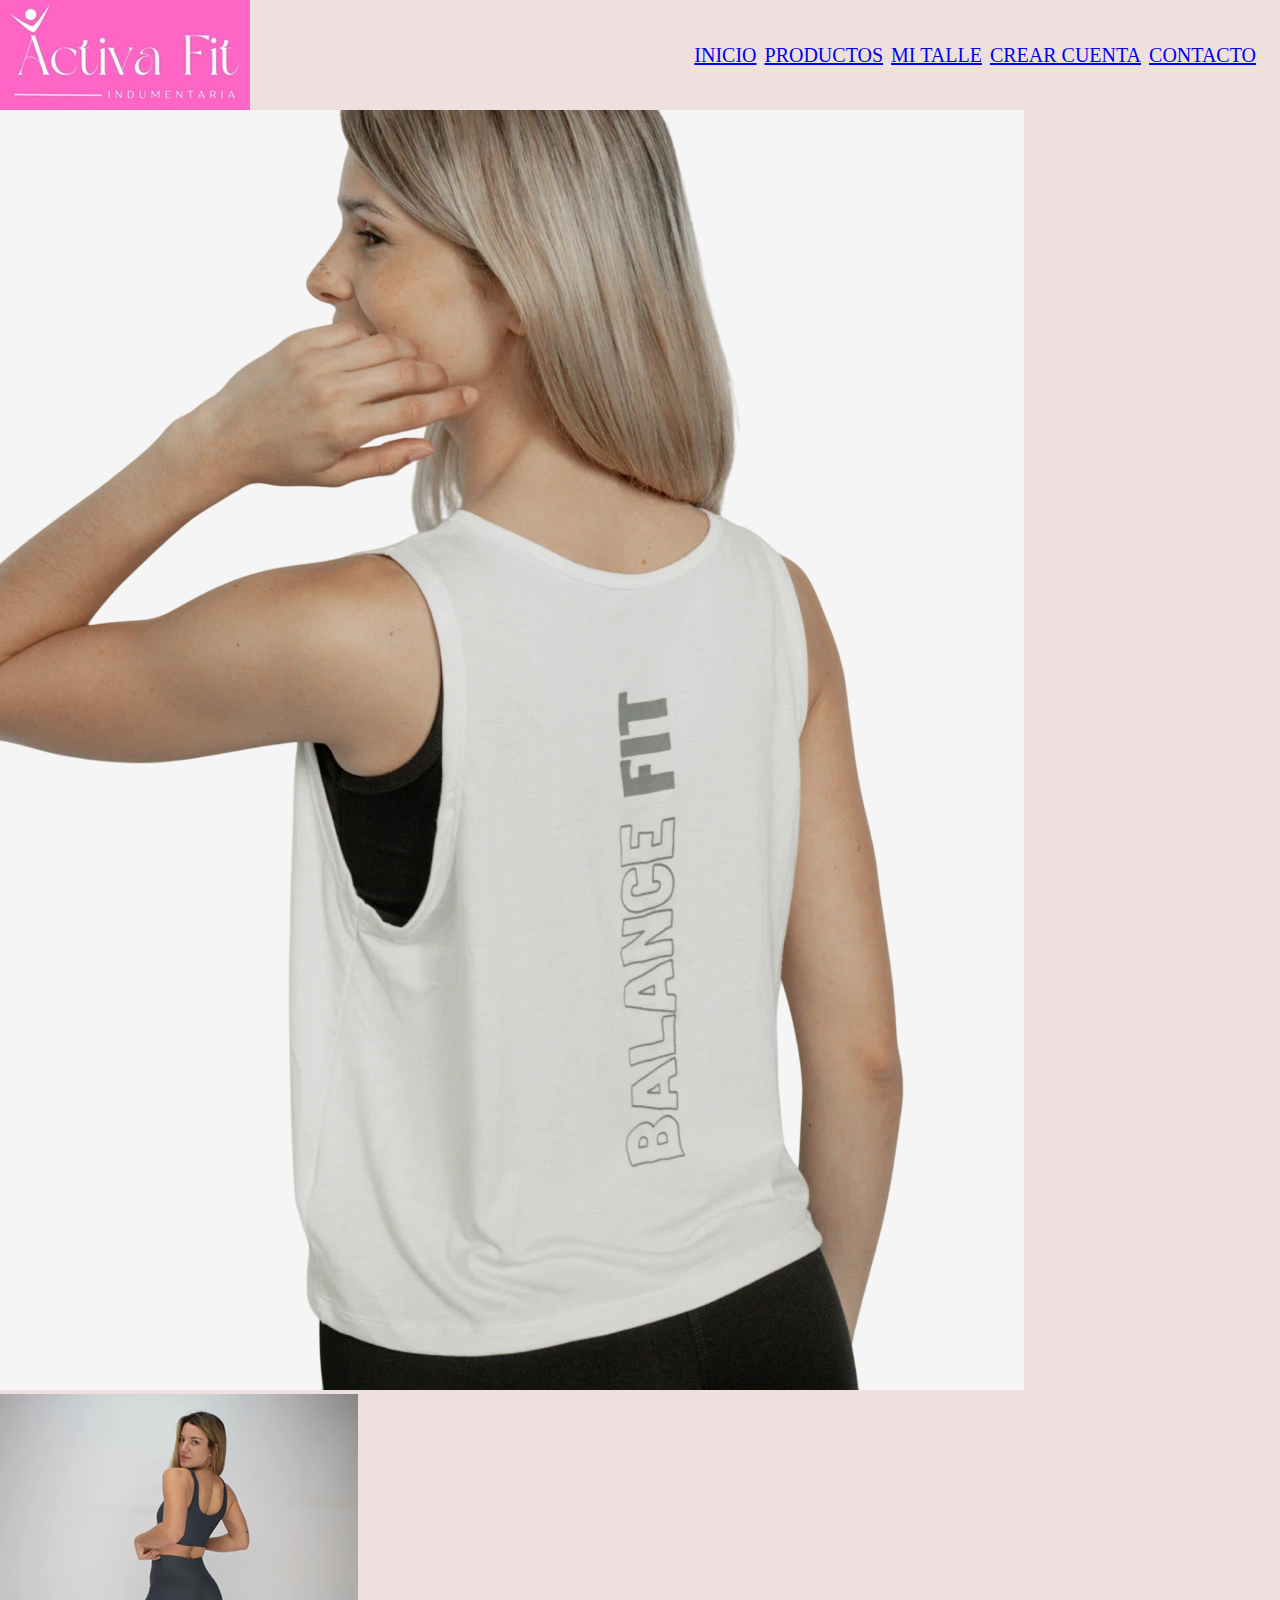
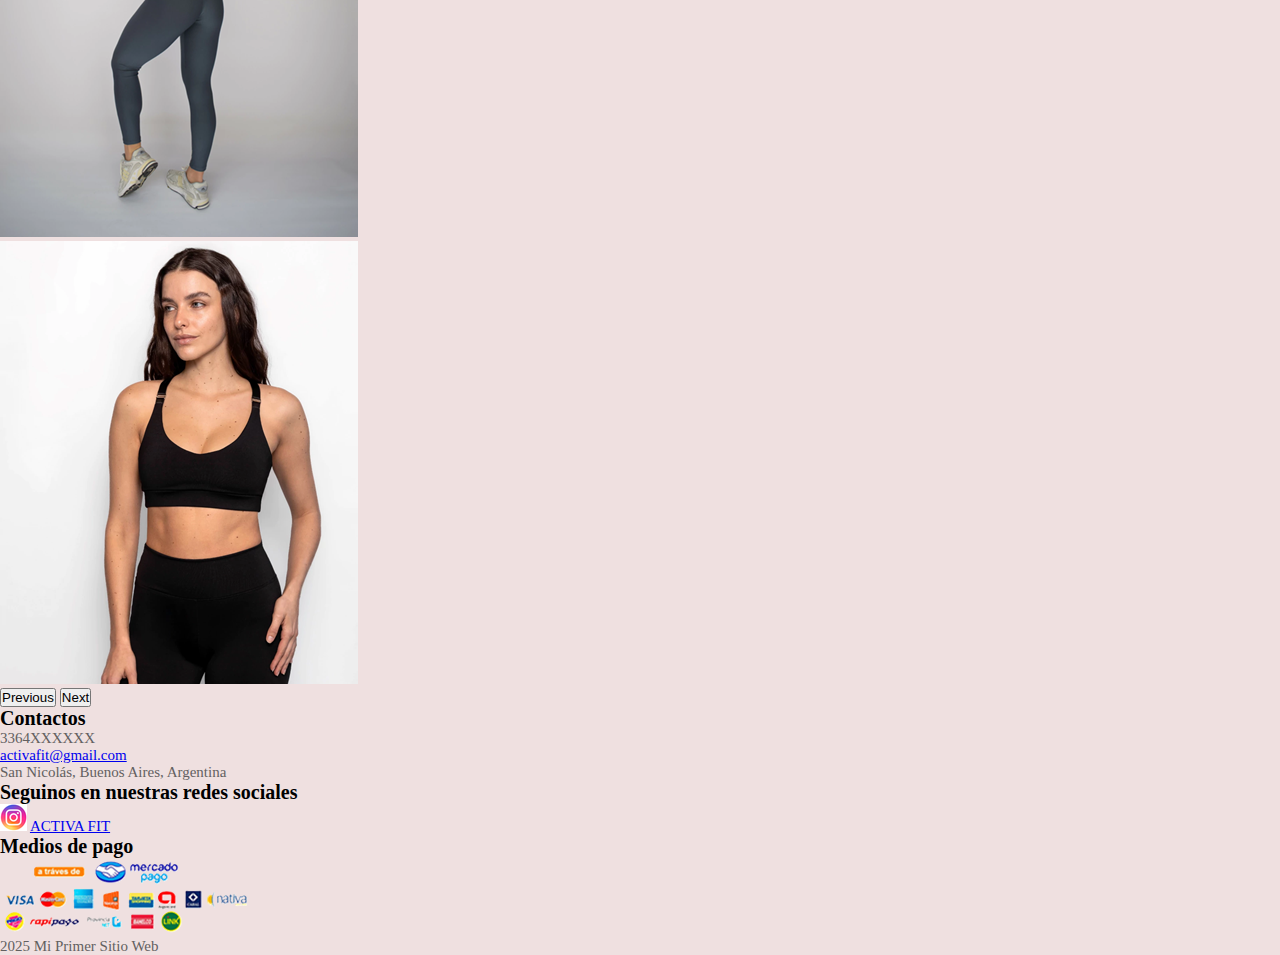
<file: index.html>
<!DOCTYPE html>
<html lang="en">
<head>
    <meta charset="UTF-8">
    <meta name="viewport" content="width=device-width, initial-scale=1">
    <!--link de mi bootstrap-->
    <link href="https://cdn.jsdelivr.net/npm/bootstrap@5.3.8/dist/css/bootstrap.min.css" rel="stylesheet" integrity="sha384-sRIl4kxILFvY47J16cr9ZwB07vP4J8+LH7qKQnuqkuIAvNWLzeN8tE5YBujZqJLB" crossorigin="anonymous">
    <!--LINK DE MI CSS-->
    <link rel="stylesheet" href="CSS/style.css">


    <title>ACTIVA FIT</title>
</head>
<body>
    <header>
     <!--LOGO DE LA MARCA-->
        <img src="IMAGEN/LOGO.jpg" alt="nombre de la marca">
        <nav>
            <ul>
                 <a href="index.html">INICIO</a>
                 <a href="Pages/productos.html">PRODUCTOS</a>
                 <a href="Pages/mitalle.html">MI TALLE</a>
                 <a href="Pages/crearcuenta.html">CREAR CUENTA</a>
                 <a href="Pages/contacto.html">CONTACTO</a>
                
            </ul>
           
        </nav>
    </header>
    <!--IMAGENES DE PRODUCTOS-->
  <main>
       <div id="carouselExample" class="carousel slide">
         <div class="carousel-inner">
             <div class="carousel-item active">
                 <img src="IMAGEN/musculosa.webp" class="d-block w-100" alt="REMERAS">
               </div>
              <div class="carousel-item">
                 <img src="IMAGEN/CALZA.png" class="d-block w-100" alt="CALZAS">
              </div>
              <div class="carousel-item">
                  <img src="IMAGEN/TOP 1.png" class="d-block w-100" alt="TOPS">
              </div>
         </div>
         <button class="carousel-control-prev" type="button" data-bs-target="#carouselExample" data-bs-slide="prev">
             <span class="carousel-control-prev-icon" aria-hidden="true"></span>
             <span class="visually-hidden">Previous</span>
         </button>
         <button class="carousel-control-next" type="button" data-bs-target="#carouselExample" data-bs-slide="next">
             <span class="carousel-control-next-icon" aria-hidden="true"></span>
             <span class="visually-hidden">Next</span>
         </button>
      </div>      
  </main>


  <!--Pie de pagina-->
    <footer>
        <h2>Contactos</h2>
        <ul>
            <li>3364XXXXXX</li>
            <li><a style="margin: 0%;" href="activafit@gmail.com">activafit@gmail.com</a></li>
            <li>San Nicolás, Buenos Aires, Argentina</li>
        </ul>

        <!--Enlace de instagram -->
        <h2>Seguinos en nuestras redes sociales</h2>
        <img src="IMAGEN/logo de insta.png" alt="logo de insta"> <a style="margin: 0%;" href="https://www.instagram.com/activafitsn/?hl=es">ACTIVA FIT</a>      

        <h2>Medios de pago</h2> 
        <img src="IMAGEN/medios de pago.png" alt="medios de pago">

        <p>2025 Mi Primer Sitio Web</p>

    </footer>


    
    <script src="https://cdn.jsdelivr.net/npm/bootstrap@5.3.8/dist/js/bootstrap.bundle.min.js" integrity="sha384-FKyoEForCGlyvwx9Hj09JcYn3nv7wiPVlz7YYwJrWVcXK/BmnVDxM+D2scQbITxI" crossorigin="anonymous"></script>


</body>
</html>
</file>
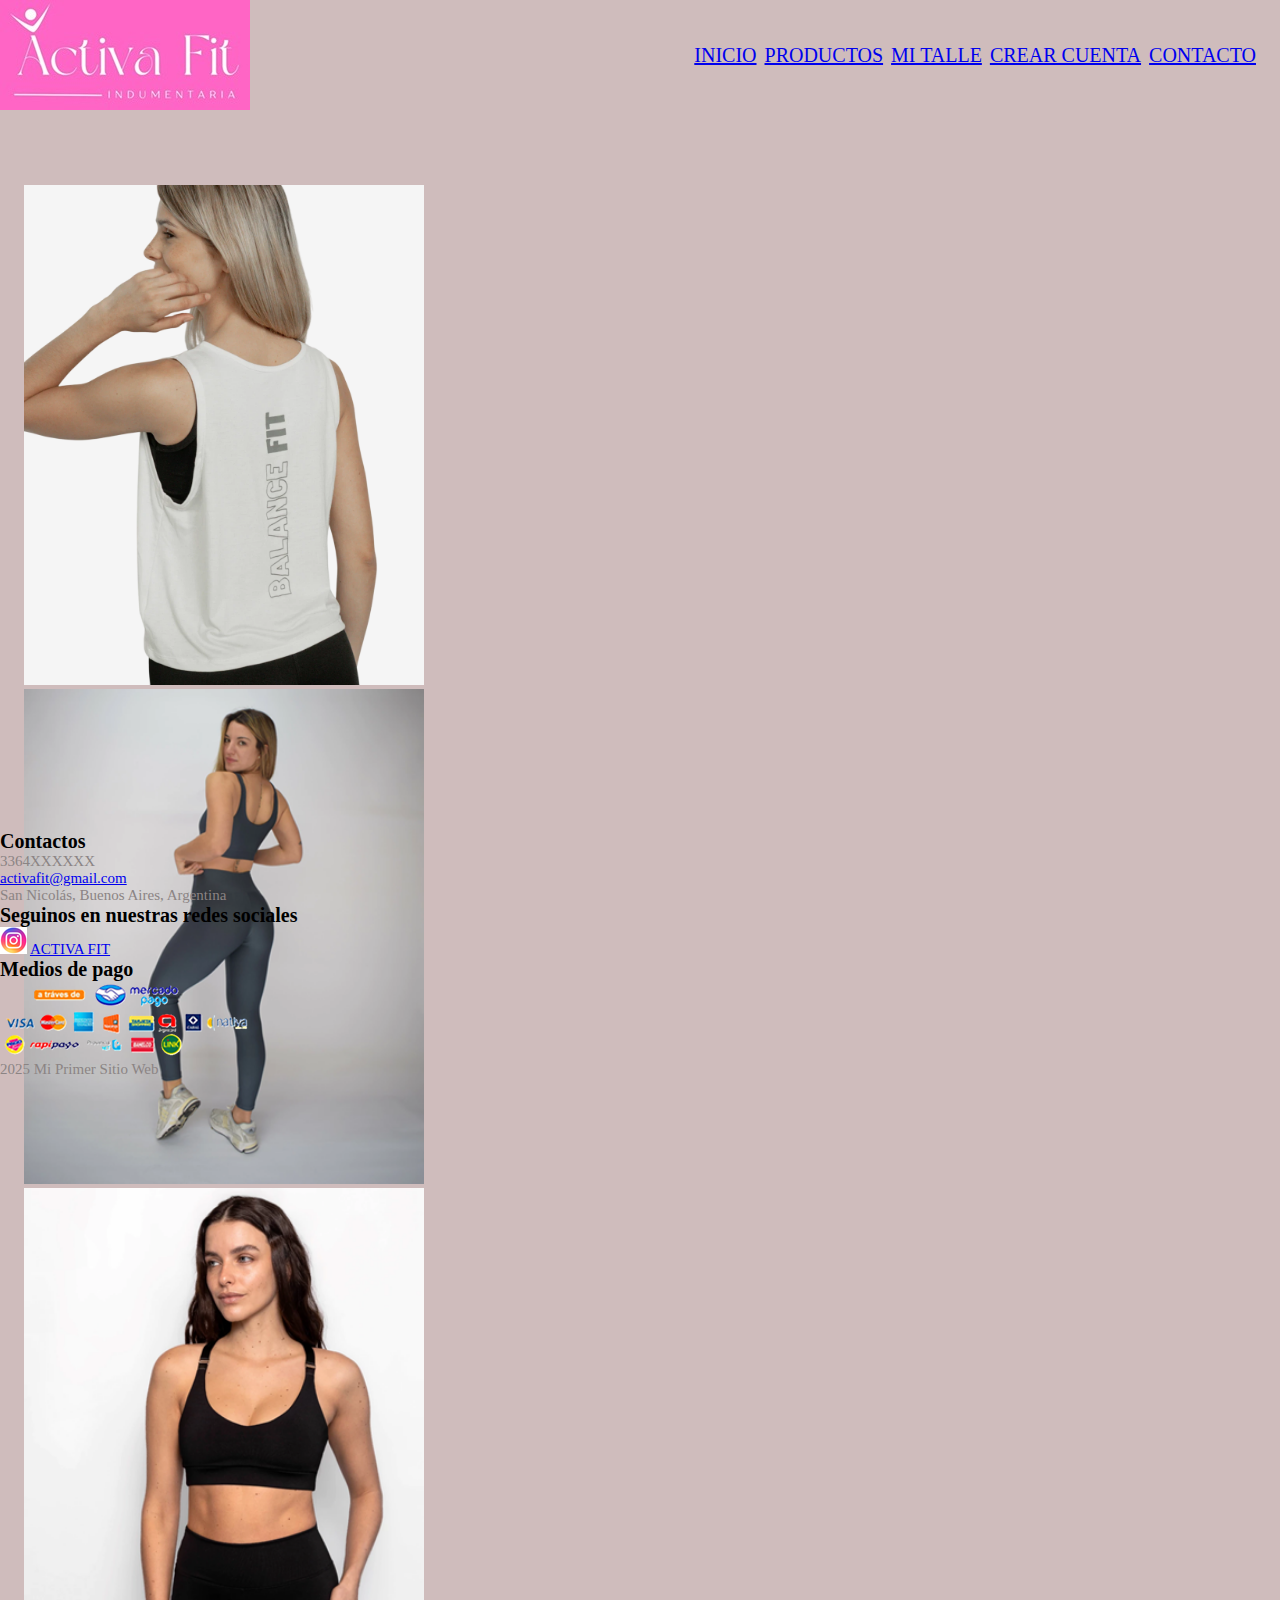
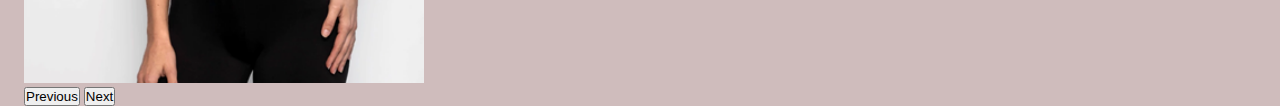
<file: PreEntrega2-Dom-nguez/index.html>
<!DOCTYPE html>
<html lang="en">
<head>
    <meta charset="UTF-8">
    <meta name="viewport" content="width=device-width, initial-scale=1">
    <!--link de mi bootstrap-->
    <link href="https://cdn.jsdelivr.net/npm/bootstrap@5.3.8/dist/css/bootstrap.min.css" rel="stylesheet" integrity="sha384-sRIl4kxILFvY47J16cr9ZwB07vP4J8+LH7qKQnuqkuIAvNWLzeN8tE5YBujZqJLB" crossorigin="anonymous">
    <!--LINK DE MI CSS-->
    <link rel="stylesheet" href="CSS/style.css">


    <title>ACTIVA FIT</title>
</head>
<body>
    <header>
     <!--LOGO DE LA MARCA-->
        <img src="IMAGEN/LOGO.jpg" alt="nombre de la marca">
        <nav>
            <ul>
                 <a href="index.html">INICIO</a>
                 <a href="Pages/productos.html">PRODUCTOS</a>
                 <a href="Pages/mitalle.html">MI TALLE</a>
                 <a href="Pages/crearcuenta.html">CREAR CUENTA</a>
                 <a href="Pages/contacto.html">CONTACTO</a>
                
            </ul>
           
        </nav>
    </header>
    <!--IMAGENES DE PRODUCTOS-->
  <main>
       <div id="carouselExample" class="carousel slide">
         <div class="carousel-inner">
             <div class="carousel-item active">
                 <img src="IMAGEN/musculosa.webp" class="d-block w-100" alt="REMERAS">
               </div>
              <div class="carousel-item">
                 <img src="IMAGEN/CALZA.png" class="d-block w-100" alt="CALZAS">
              </div>
              <div class="carousel-item">
                  <img src="IMAGEN/TOP 1.png" class="d-block w-100" alt="TOPS">
              </div>
         </div>
         <button class="carousel-control-prev" type="button" data-bs-target="#carouselExample" data-bs-slide="prev">
             <span class="carousel-control-prev-icon" aria-hidden="true"></span>
             <span class="visually-hidden">Previous</span>
         </button>
         <button class="carousel-control-next" type="button" data-bs-target="#carouselExample" data-bs-slide="next">
             <span class="carousel-control-next-icon" aria-hidden="true"></span>
             <span class="visually-hidden">Next</span>
         </button>
      </div>      
   </main>
    <!--Pie de pagina-->
    <footer>
        <h2>Contactos</h2>
        <ul>
            <li>3364XXXXXX</li>
            <li><a style="margin: 0%;" href="activafit@gmail.com">activafit@gmail.com</a></li>
            <li>San Nicolás, Buenos Aires, Argentina</li>
        </ul>

        <!--Enlace de instagram -->
        <h2>Seguinos en nuestras redes sociales</h2>
        <img src="IMAGEN/logo de insta.png" alt="logo de insta"> <a style="margin: 0%;" href="https://www.instagram.com/activafitsn/?hl=es">ACTIVA FIT</a>      

        <h2>Medios de pago</h2> 
        <img src="IMAGEN/medios de pago.png" alt="medios de pago">

        <p>2025 Mi Primer Sitio Web</p>

    </footer>


    <script src="https://cdn.jsdelivr.net/npm/bootstrap@5.3.8/dist/js/bootstrap.bundle.min.js" integrity="sha384-FKyoEForCGlyvwx9Hj09JcYn3nv7wiPVlz7YYwJrWVcXK/BmnVDxM+D2scQbITxI" crossorigin="anonymous"></script>


</body>
</html>
</file>
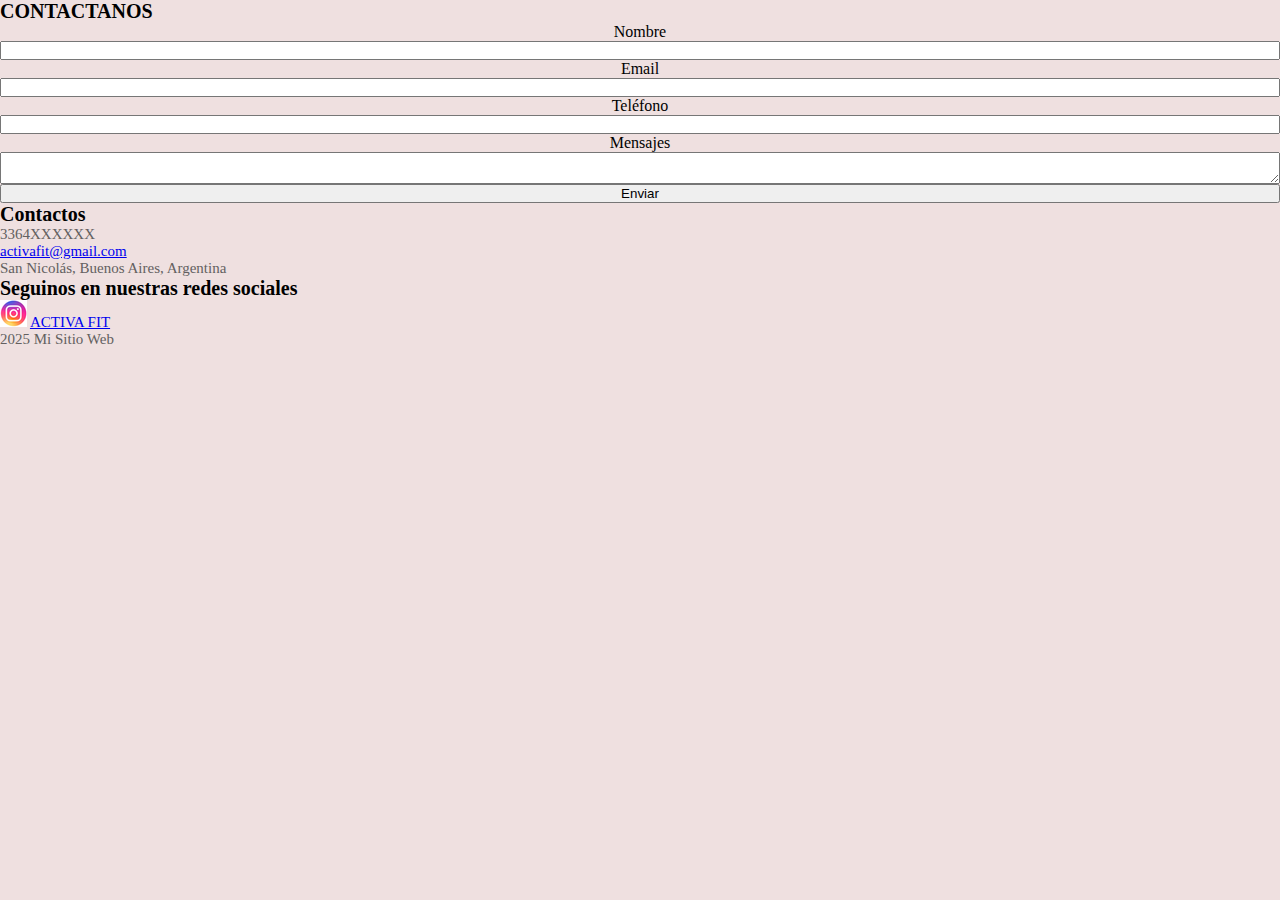
<file: Pages/contacto.html>
<!DOCTYPE html>
<html lang="en">
<head>
    <meta charset="UTF-8">
    <meta name="viewport" content="width=device-width, initial-scale=1.0">
    <!--link de mi bootstrap-->
    <link href="https://cdn.jsdelivr.net/npm/bootstrap@5.3.8/dist/css/bootstrap.min.css" rel="stylesheet" integrity="sha384-sRIl4kxILFvY47J16cr9ZwB07vP4J8+LH7qKQnuqkuIAvNWLzeN8tE5YBujZqJLB" crossorigin="anonymous">
    <!--LINK DE MI CSS-->
    <link rel="stylesheet" href="../CSS/style.css">

    <title>CONTACTO-ACTIVA FIT</title>
</head>
<body>
    <header>
        <h1>CONTACTANOS</h1>
    </header>

    <!--formulario para completar el usuario-->
    <form action="/submit" method="post"> <!--Etiqueta Contenedora-->
        <ol>
            <li>
                <label for="Nombre">Nombre</label>
                <input type="text" name="Nombre" id="Nombre">
            </li>
            <li>   
                <label for="Email">Email</label>
                <input type="email" name="email" id="email">
            </li>
            <li>
               <label for="Teléfono">Teléfono</label>
               <input type="tel" name="Teléfono" id="Teléfono">
            </li>
            <li>
                <label for="Mensaje">Mensajes</label>
                <textarea name="Mensaje" id="Mensaje"></textarea>
            </li>
            <li>
                <input type="submit" value="Enviar"> 
            </li>
        </ol>   
          
    </form>


     <!--Pie de pagina-->
    <footer>
        <h2>Contactos</h2>
       <ul>
            <li>3364XXXXXX</li>
            <li><a style="margin: 0%;" href="activafit@gmail.com">activafit@gmail.com</a></li>
            <li>San Nicolás, Buenos Aires, Argentina</li>
        </ul>

        <!--Enlace de instagram -->
        <h2>Seguinos en nuestras redes sociales</h2>
        
        <img src="../IMAGEN/logo de insta.png" alt="logo de insta"> <a style="margin: 0%;" href="https://www.instagram.com/activafitsn/?hl=es">ACTIVA FIT</a>
        
        
        <p>2025 Mi Sitio Web</p>

    </footer>
   <script src="https://cdn.jsdelivr.net/npm/bootstrap@5.3.8/dist/js/bootstrap.bundle.min.js" integrity="sha384-FKyoEForCGlyvwx9Hj09JcYn3nv7wiPVlz7YYwJrWVcXK/BmnVDxM+D2scQbITxI" crossorigin="anonymous"></script>
    
</body>
</html>
</file>
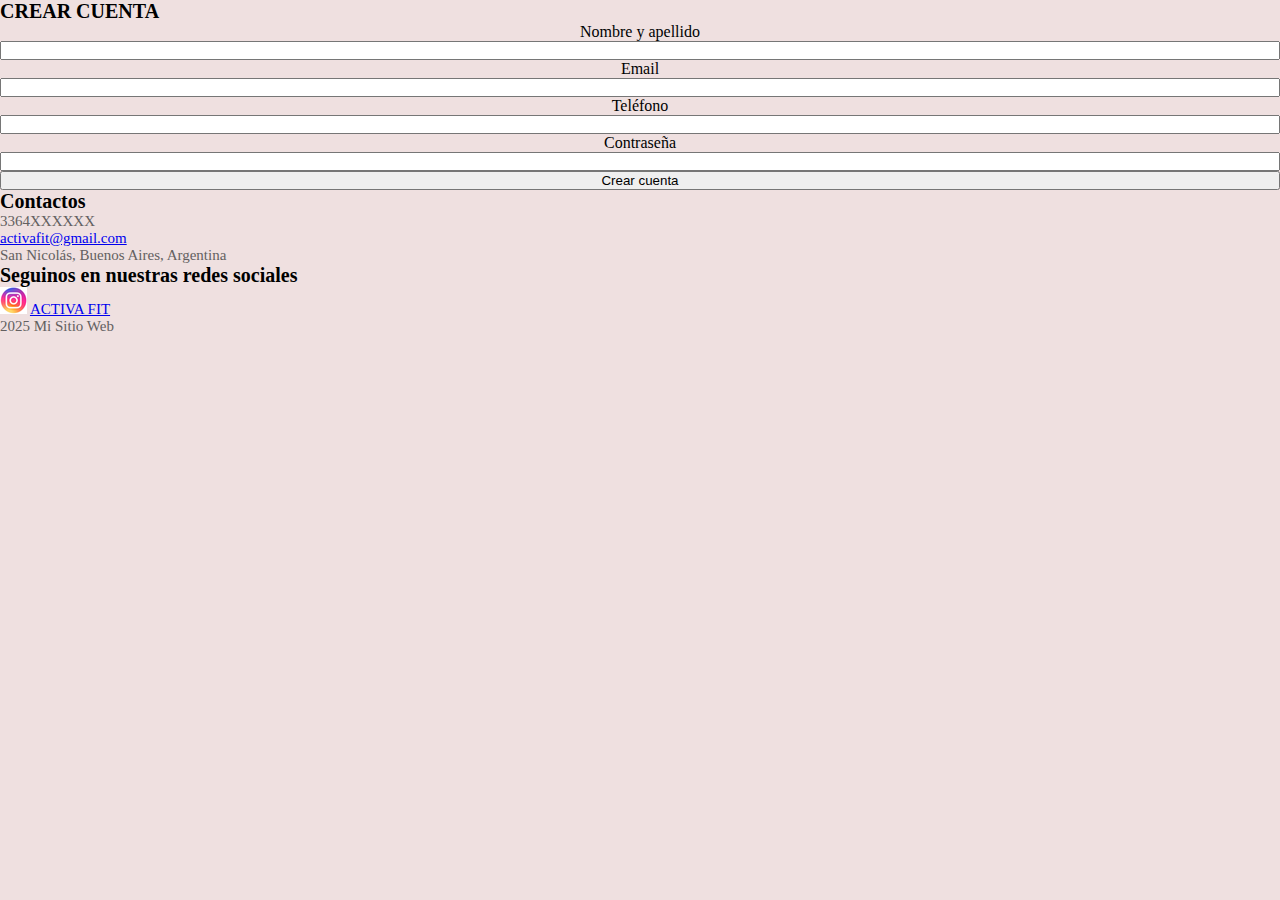
<file: Pages/crearcuenta.html>
<!DOCTYPE html>
<html lang="en">
<head>
    <meta charset="UTF-8">
    <meta name="viewport" content="width=device-width, initial-scale=1.0">
    <!--link de mi bootstrap-->
    <link href="https://cdn.jsdelivr.net/npm/bootstrap@5.3.8/dist/css/bootstrap.min.css" rel="stylesheet" integrity="sha384-sRIl4kxILFvY47J16cr9ZwB07vP4J8+LH7qKQnuqkuIAvNWLzeN8tE5YBujZqJLB" crossorigin="anonymous">
    <!--LINK DE MI CSS-->
    <link rel="stylesheet" href="../CSS/style.css">

    <title>MI CUENTA-ACTIVA FIT</title>
</head>
<body>
    <header>
        <h1>CREAR CUENTA</h1>
    </header>
    
     <!--Formulario-->
    <form action="/submit" method="post"><!--Etiqueta Contenedora-->
        <ol>
            <li>
                 <label for="Nombre y apellido">Nombre y apellido</label>
                 <input type="text" name="Nombre" id="Nombre">
            </li>
            <li>
                 <label for="Email">Email</label>
                 <input type="email" name="email" id="email">

            </li>
            <li>
                 <label for="Teléfono">Teléfono</label>
                 <input type="tel" name="Teléfono" id="Teléfono">
            </li>
            <li>
                 <label for="Password">Contraseña</label>
                 <input type="password" name="password" id="password">
            </li>
            <li>
                 <input type="submit" value="Crear cuenta"> 
            </li>

        </ol>
    </form>


     <!--Pie de pagina-->
    <footer>
        <h2>Contactos</h2>
      <ul>
            <li>3364XXXXXX</li>
            <li><a style="margin: 0%;" href="activafit@gmail.com">activafit@gmail.com</a></li>
            <li>San Nicolás, Buenos Aires, Argentina</li>
        </ul>

    <!--Enlace de instagram -->
        <h2>Seguinos en nuestras redes sociales</h2>
        <img src="../IMAGEN/logo de insta.png" alt="logo de insta"> <a style="margin: 0%;" href="https://www.instagram.com/activafitsn/?hl=es">ACTIVA FIT</a>
        
        
        
        <p>2025 Mi Sitio Web</p>

    </footer>
   <script src="https://cdn.jsdelivr.net/npm/bootstrap@5.3.8/dist/js/bootstrap.bundle.min.js" integrity="sha384-FKyoEForCGlyvwx9Hj09JcYn3nv7wiPVlz7YYwJrWVcXK/BmnVDxM+D2scQbITxI" crossorigin="anonymous"></script>

</body>
</html>
</file>
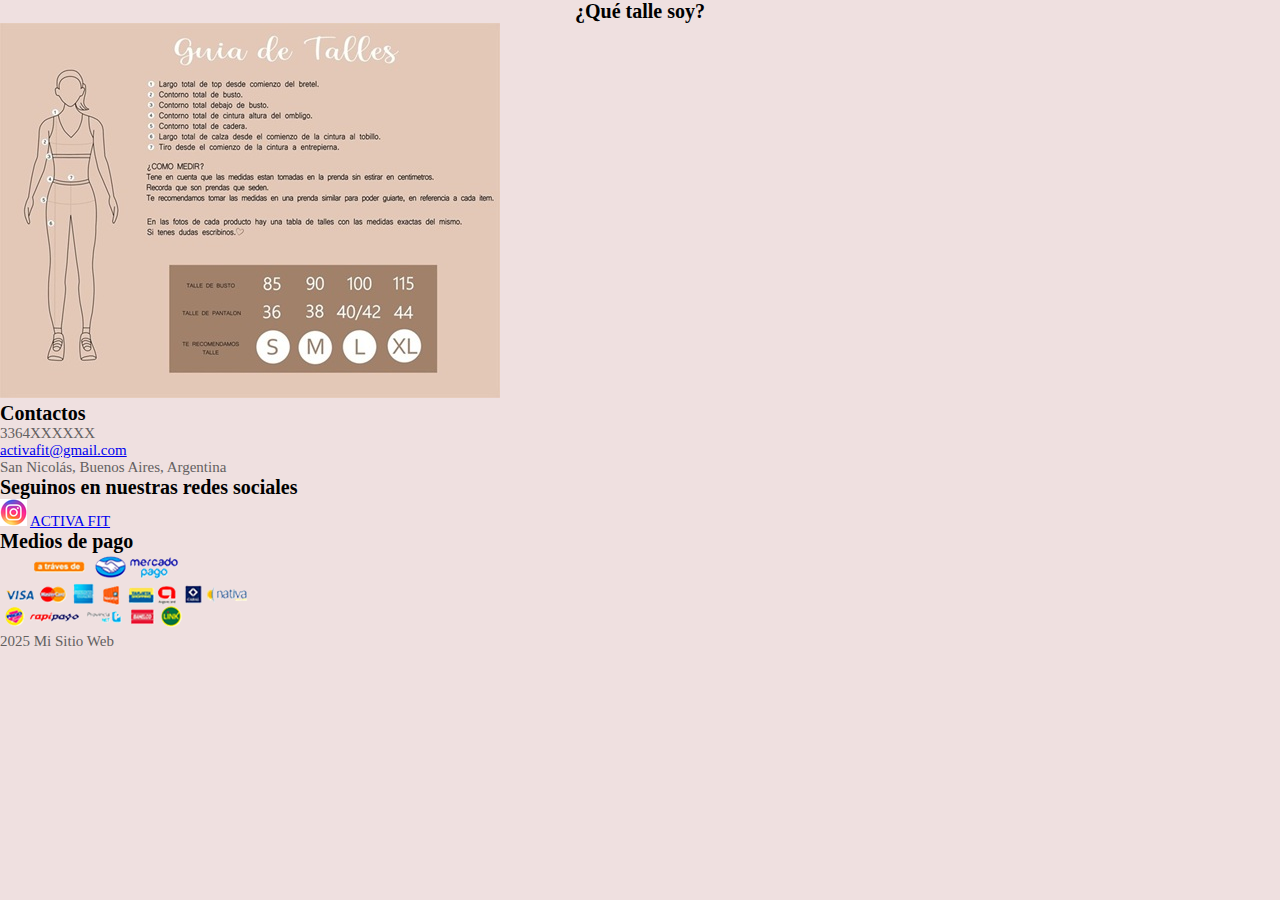
<file: Pages/mitalle.html>
<!DOCTYPE html>
<html lang="en">
<head>
    <meta charset="UTF-8">
    <meta name="viewport" content="width=device-width, initial-scale=1.0">
    <!--link de mi bootstrap-->
    <link href="https://cdn.jsdelivr.net/npm/bootstrap@5.3.8/dist/css/bootstrap.min.css" rel="stylesheet" integrity="sha384-sRIl4kxILFvY47J16cr9ZwB07vP4J8+LH7qKQnuqkuIAvNWLzeN8tE5YBujZqJLB" crossorigin="anonymous">
    <!--LINK DE MI CSS-->
    <link rel="stylesheet" href="../CSS/style.css">

    <title>MI TALLE-ACTIVA FIT</title>
    
</head>

<body>
    <main>
        <h1>¿Qué talle soy?</h1>
        <img src="../IMAGEN/guia de talles.jpg" alt="TALLES">
    </main>


   <!--Pie de pagina-->
    <footer>
        <h2>Contactos</h2>
        <ul>
            <li>3364XXXXXX</li>
            <li><a style="margin: 0%;" href="activafit@gmail.com">activafit@gmail.com</a></li>
            <li>San Nicolás, Buenos Aires, Argentina</li>
        </ul>


        <!--Enlace de instagram -->
        <h2>Seguinos en nuestras redes sociales</h2>
        <img src="../IMAGEN/logo de insta.png" alt="logo de insta"> <a style="margin: 0%;" href="https://www.instagram.com/activafitsn/?hl=es">ACTIVA FIT</a>
                      

       <!--Medios de pagos-->
        <h2>Medios de pago</h2> 
        <img src="../IMAGEN/medios de pago.png" alt="medios de pago">



        <p>2025 Mi Sitio Web</p>

    </footer>
   
    <script src="https://cdn.jsdelivr.net/npm/bootstrap@5.3.8/dist/js/bootstrap.bundle.min.js" integrity="sha384-FKyoEForCGlyvwx9Hj09JcYn3nv7wiPVlz7YYwJrWVcXK/BmnVDxM+D2scQbITxI" crossorigin="anonymous"></script>


</body>
</html>
</file>
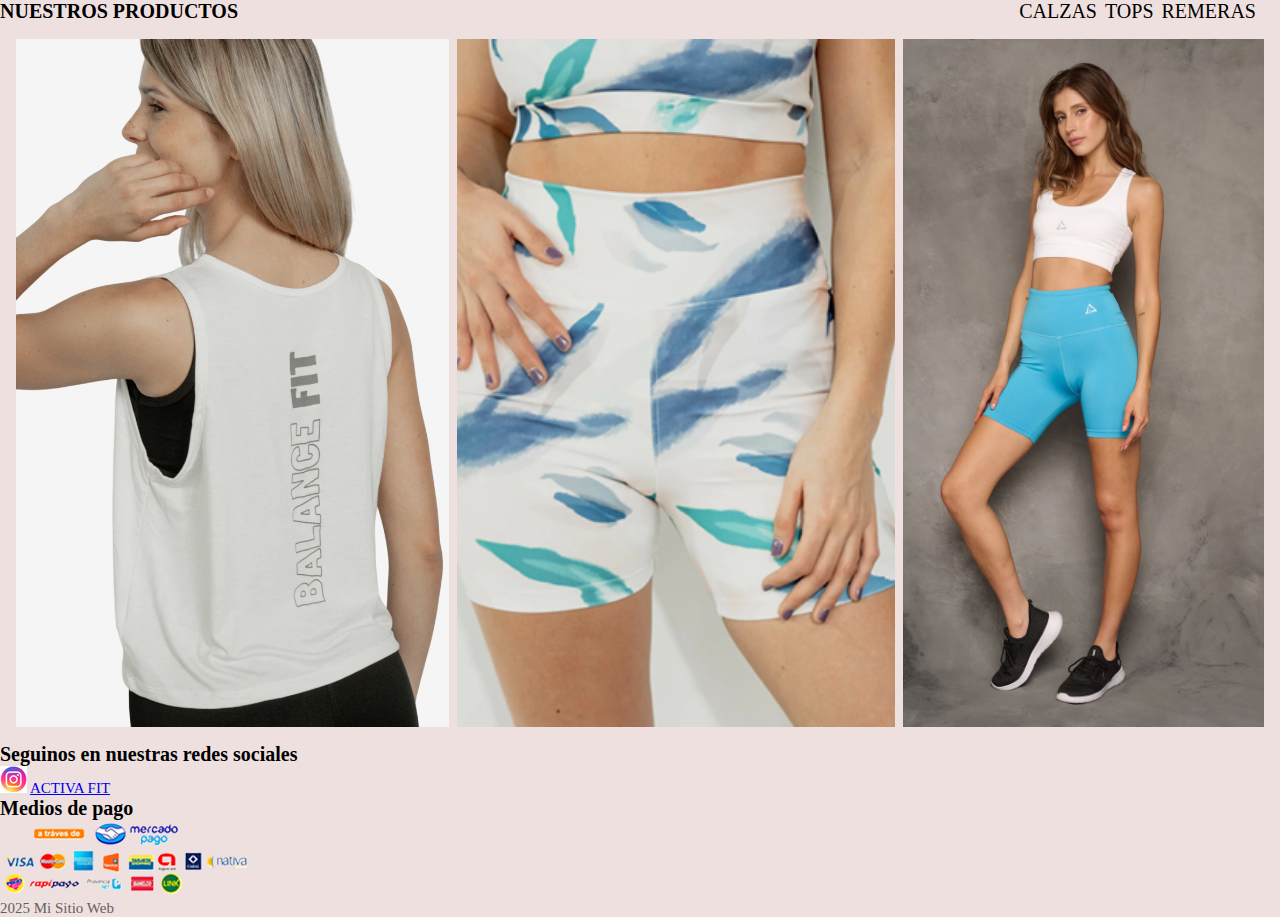
<file: Pages/productos.html>
<!DOCTYPE html>
<html lang="en">
<head>
    <meta charset="UTF-8">
    <meta name="viewport" content="width=device-width, initial-scale=1.0">
    <!--link de mi bootstrap-->
    <link href="https://cdn.jsdelivr.net/npm/bootstrap@5.3.8/dist/css/bootstrap.min.css" rel="stylesheet" integrity="sha384-sRIl4kxILFvY47J16cr9ZwB07vP4J8+LH7qKQnuqkuIAvNWLzeN8tE5YBujZqJLB" crossorigin="anonymous">
    <!--LINK DE MI CSS-->
    <link rel="stylesheet" href="../CSS/style.css">

    <title>PRODUCTOS-ACTIVA FIT</title>

</head>

<body>
    <header>
        <h1>NUESTROS PRODUCTOS</h1>
   
      <nav>
          <ul>
              <li>CALZAS</li>
              <li>TOPS</li>
              <li>REMERAS</li>
          </ul>
      </nav>
     </header>
  
     <section>
        <div class="REMERAS">
            <img src="../IMAGEN/musculosa.webp" alt="-categoria"> 
        </div>
        <div class="CALZAS">
            <img src="../IMAGEN/CALZA CORTA.png" alt="calza-categoria"> 
        </div>
        <div class="TOPS">
             <img src="../IMAGEN/tops.webp" alt="top-categoria">
        </div>
     </section>

     <!--Pie de pagina-->
    <footer>
    
        <!--Enlace de instagram -->
        <h2>Seguinos en nuestras redes sociales</h2>
         <img src="../IMAGEN/logo de insta.png" alt="logo de insta"> <a style="margin: 0%;" href="https://www.instagram.com/activafitsn/?hl=es">ACTIVA FIT</a>     


        <h2>Medios de pago</h2> 
        <img src="../IMAGEN/medios de pago.png" alt="medios de pago">



        <p>2025 Mi Sitio Web</p>

    </footer>

   <script src="https://cdn.jsdelivr.net/npm/bootstrap@5.3.8/dist/js/bootstrap.bundle.min.js" integrity="sha384-FKyoEForCGlyvwx9Hj09JcYn3nv7wiPVlz7YYwJrWVcXK/BmnVDxM+D2scQbITxI" crossorigin="anonymous"></script>

</body>

</html>
</file>
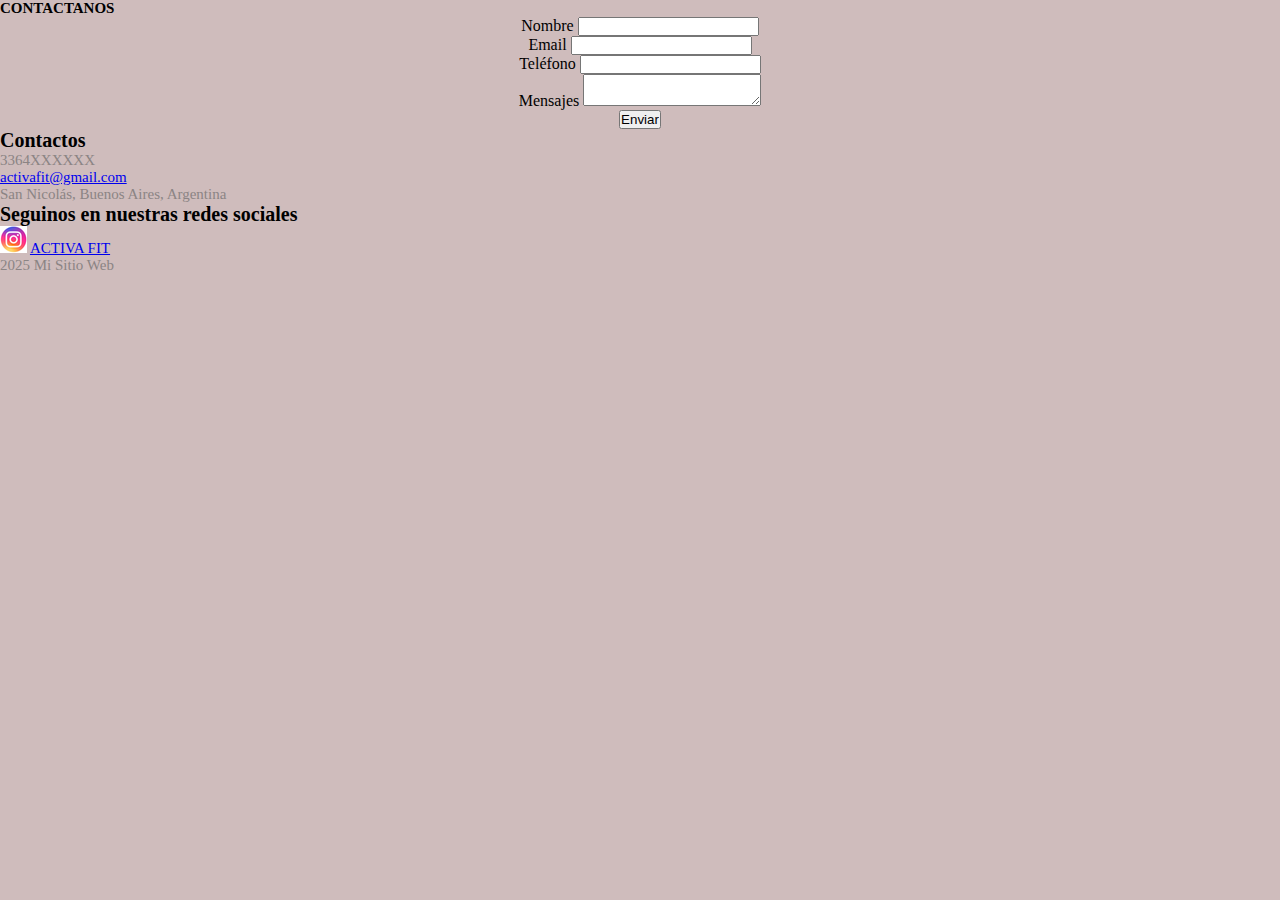
<file: PreEntrega2-Dom-nguez/Pages/contacto.html>
<!DOCTYPE html>
<html lang="en">
<head>
    <meta charset="UTF-8">
    <meta name="viewport" content="width=device-width, initial-scale=1.0">

    <!--LINK DE MI CSS-->
    <link rel="stylesheet" href="../CSS/style.css">

    <title>CONTACTO-ACTIVA FIT</title>
</head>
<body>
    <header>
        <h1>CONTACTANOS</h1>
    </header>

    <!--formulario para completar el usuario-->
    <form action="/submit" method="post"> <!--Etiqueta Contenedora-->
        <ol>
            <li>
                <label for="Nombre">Nombre</label>
                <input type="text" name="Nombre" id="Nombre">
            </li>
            <li>   
                <label for="Email">Email</label>
                <input type="email" name="email" id="email">
            </li>
            <li>
               <label for="Teléfono">Teléfono</label>
               <input type="tel" name="Teléfono" id="Teléfono">
            </li>
            <li>
                <label for="Mensaje">Mensajes</label>
                <textarea name="Mensaje" id="Mensaje"></textarea>
            </li>
            <li>
                <input type="submit" value="Enviar"> 
            </li>
        </ol>   
          
    </form>


     <!--Pie de pagina-->
    <footer>
        <h2>Contactos</h2>
       <ul>
            <li>3364XXXXXX</li>
            <li><a style="margin: 0%;" href="activafit@gmail.com">activafit@gmail.com</a></li>
            <li>San Nicolás, Buenos Aires, Argentina</li>
        </ul>

        <!--Enlace de instagram -->
        <h2>Seguinos en nuestras redes sociales</h2>
        
        <img src="../IMAGEN/logo de insta.png" alt="logo de insta"> <a style="margin: 0%;" href="https://www.instagram.com/activafitsn/?hl=es">ACTIVA FIT</a>
        
        
        <p>2025 Mi Sitio Web</p>

    </footer>

    
</body>
</html>
</file>
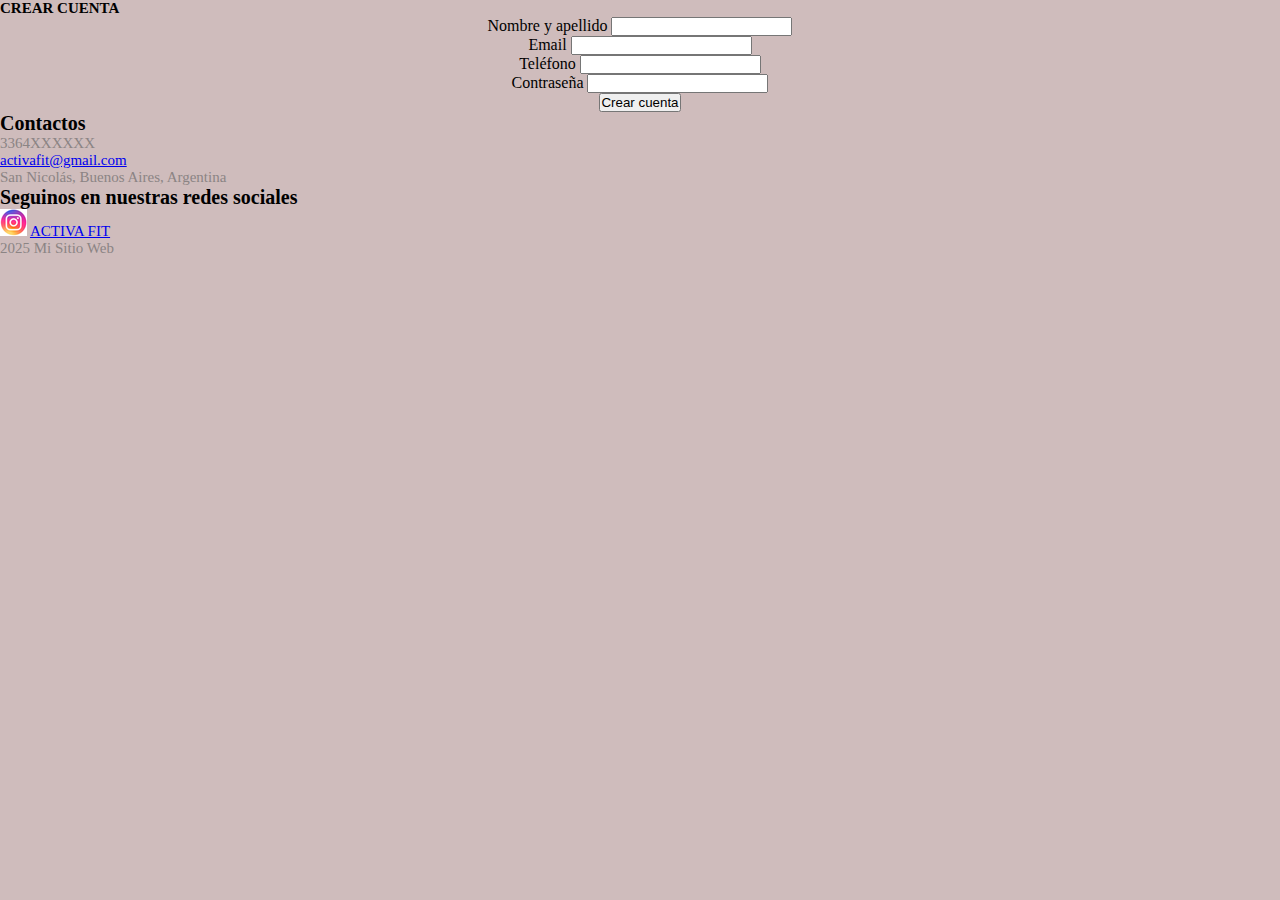
<file: PreEntrega2-Dom-nguez/Pages/crearcuenta.html>
<!DOCTYPE html>
<html lang="en">
<head>
    <meta charset="UTF-8">
    <meta name="viewport" content="width=device-width, initial-scale=1.0">

    <!--LINK DE MI CSS-->
    <link rel="stylesheet" href="../CSS/style.css">

    <title>MI CUENTA-ACTIVA FIT</title>
</head>
<body>
    <header>
        <h1>CREAR CUENTA</h1>
    </header>
    
     <!--Formulario-->
    <form action="/submit" method="post"><!--Etiqueta Contenedora-->
        <ol>
            <li>
                 <label for="Nombre y apellido">Nombre y apellido</label>
                 <input type="text" name="Nombre" id="Nombre">
            </li>
            <li>
                 <label for="Email">Email</label>
                 <input type="email" name="email" id="email">

            </li>
            <li>
                 <label for="Teléfono">Teléfono</label>
                 <input type="tel" name="Teléfono" id="Teléfono">
            </li>
            <li>
                 <label for="Password">Contraseña</label>
                 <input type="password" name="password" id="password">
            </li>
            <li>
                 <input type="submit" value="Crear cuenta"> 
            </li>

        </ol>
    </form>


     <!--Pie de pagina-->
    <footer>
        <h2>Contactos</h2>
      <ul>
            <li>3364XXXXXX</li>
            <li><a style="margin: 0%;" href="activafit@gmail.com">activafit@gmail.com</a></li>
            <li>San Nicolás, Buenos Aires, Argentina</li>
        </ul>

    <!--Enlace de instagram -->
        <h2>Seguinos en nuestras redes sociales</h2>
        <img src="../IMAGEN/logo de insta.png" alt="logo de insta"> <a style="margin: 0%;" href="https://www.instagram.com/activafitsn/?hl=es">ACTIVA FIT</a>
        
        
        
        <p>2025 Mi Sitio Web</p>

    </footer>


</body>
</html>
</file>
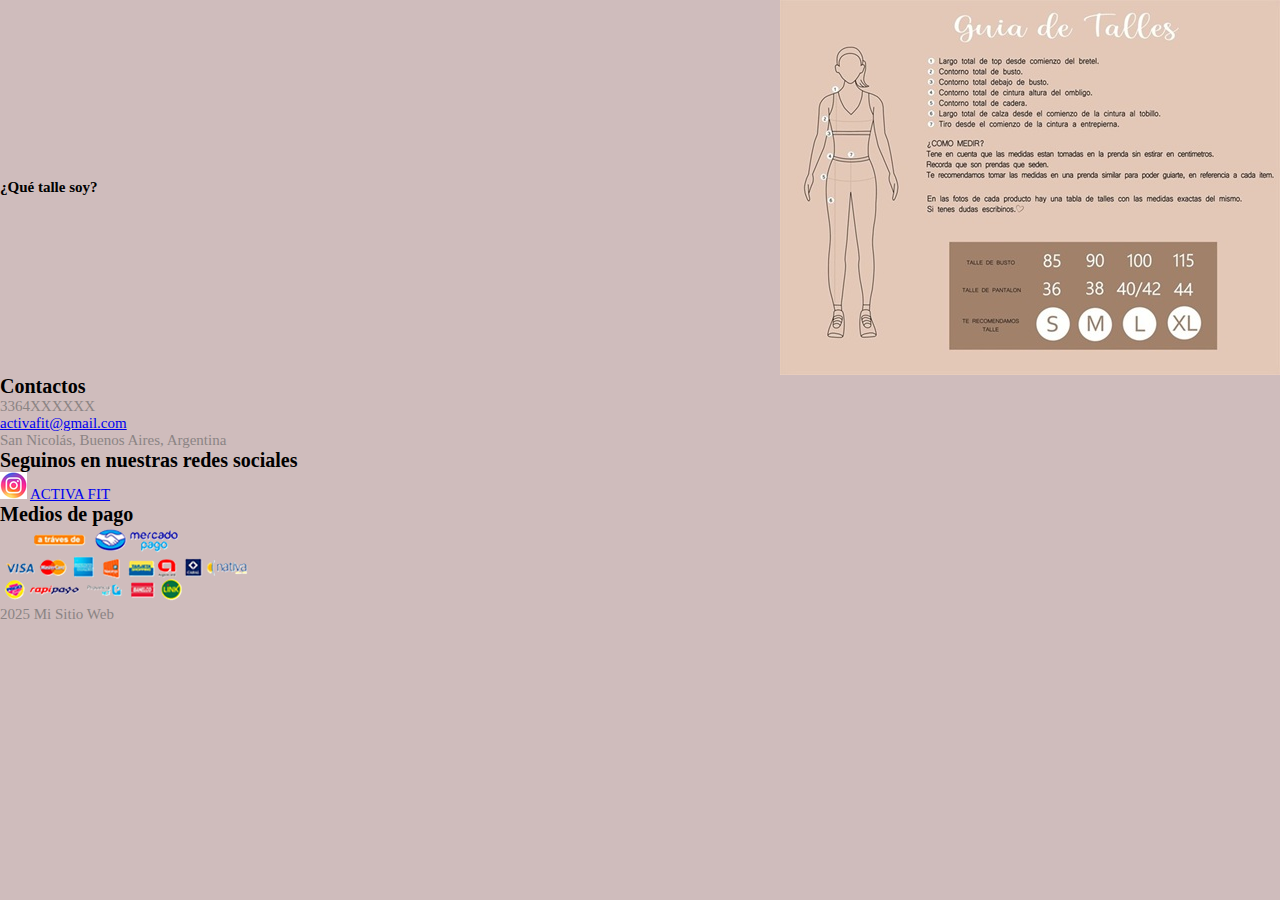
<file: PreEntrega2-Dom-nguez/Pages/mitalle.html>
<!DOCTYPE html>
<html lang="en">
<head>
    <meta charset="UTF-8">
    <meta name="viewport" content="width=device-width, initial-scale=1.0">

    <!--LINK DE MI CSS-->
    <link rel="stylesheet" href="../CSS/style.css">

    <title>MI TALLE-ACTIVA FIT</title>
    
</head>

<body>
    <header>
        <h1>¿Qué talle soy?</h1>
        <img src="../IMAGEN/guia de talles.jpg" alt="TALLES">
    </header>


   <!--Pie de pagina-->
    <footer>
        <h2>Contactos</h2>
        <ul>
            <li>3364XXXXXX</li>
            <li><a style="margin: 0%;" href="activafit@gmail.com">activafit@gmail.com</a></li>
            <li>San Nicolás, Buenos Aires, Argentina</li>
        </ul>


        <!--Enlace de instagram -->
        <h2>Seguinos en nuestras redes sociales</h2>
        <img src="../IMAGEN/logo de insta.png" alt="logo de insta"> <a style="margin: 0%;" href="https://www.instagram.com/activafitsn/?hl=es">ACTIVA FIT</a>
                      

       <!--Medios de pagos-->
        <h2>Medios de pago</h2> 
        <img src="../IMAGEN/medios de pago.png" alt="medios de pago">



        <p>2025 Mi Sitio Web</p>

    </footer>

</body>
</html>
</file>
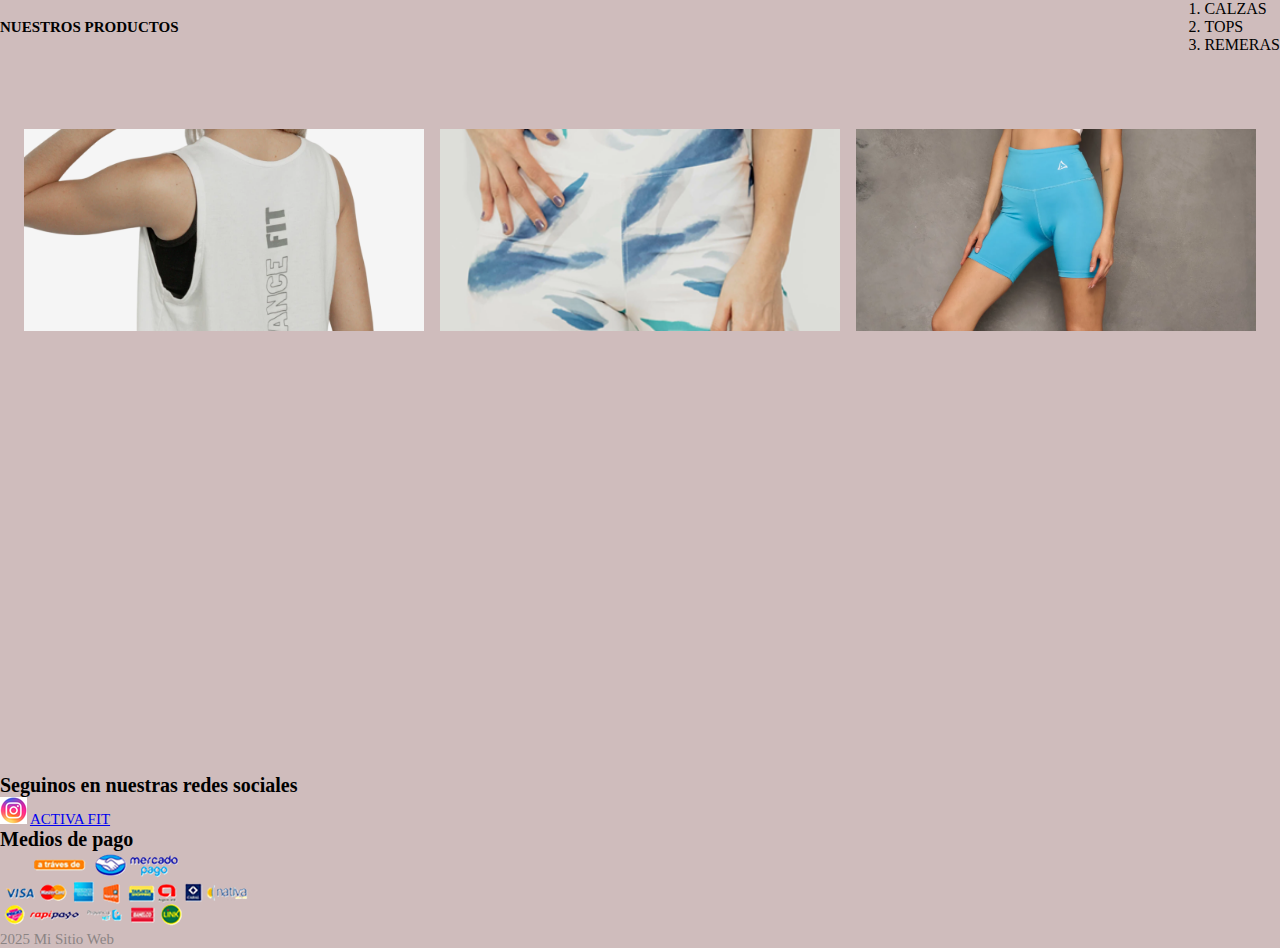
<file: PreEntrega2-Dom-nguez/Pages/productos.html>
<!DOCTYPE html>
<html lang="en">
<head>
    <meta charset="UTF-8">
    <meta name="viewport" content="width=device-width, initial-scale=1.0">

    <!--LINK DE MI CSS-->
    <link rel="stylesheet" href="../CSS/style.css">

    <title>PRODUCTOS-ACTIVA FIT</title>

</head>

<body>
    <header>
        <h1>NUESTROS PRODUCTOS</h1>
   
      <ol>
          <li>CALZAS</li>
          <li>TOPS</li>
          <li>REMERAS</li>
      </ol>
     </header>
  
     <main>
      
        <div class="REMERAS">
            <img src="../IMAGEN/musculosa.webp" alt="-categoria"> 
        </div>
        <div class="CALZAS">
            <img src="../IMAGEN/CALZA CORTA.png" alt="calza-categoria"> 
        </div>
        <div class="TOPS">
             <img src="../IMAGEN/tops.webp" alt="top-categoria">
        </div>
    </main>

     <!--Pie de pagina-->
    <footer>
    
        <!--Enlace de instagram -->
        <h2>Seguinos en nuestras redes sociales</h2>
         <img src="../IMAGEN/logo de insta.png" alt="logo de insta"> <a style="margin: 0%;" href="https://www.instagram.com/activafitsn/?hl=es">ACTIVA FIT</a>     


        <h2>Medios de pago</h2> 
        <img src="../IMAGEN/medios de pago.png" alt="medios de pago">



        <p>2025 Mi Sitio Web</p>

    </footer>



</body>

</html>
</file>
<file: CSS/style.css>
/* reset */

*{
    margin: 0;
    padding: 0;
    box-sizing: border-box;
}
 
 /* FONDO DE LA PAGINA*/

body{
   background-color:rgb(239, 224, 224);
}

/* estilos de header */

header{
    display: flex;
    align-items: center;
    justify-content: space-between;
}

header nav ul{
    list-style-type: none;
    display: flex;
    gap: 0.5rem;
    padding-right: 1.5rem;
    color: black;
    font-size: 20px;
}

 /* ESTILO DE TITULO */

 h1{
    color: black; 
    text-align: center;
    font-size: 20px;
 }
 
   h2{
      color: black;
      font-family: AlgerianBookman Old Style;
      font-size: 20px;
   }

 /* ESTILO PARA PIE DE PAGINA*/
 footer {
    color: rgb(99, 96, 96);
    font-family: AlgerianBookman Old Style;
    font-size: 15px;
    list-style: none;
    

 }

 /*CREAR CUENTA Y CONTACTO*/
 form ol li {
    display: flex;
    flex-direction: column;
     text-align: center;
     list-style: none;
 }

section {
    height: 80vh;
    display: flex;
    gap: 0.5rem;
    padding: 1rem;
    align-content: center;
}

section div img{
    width: 100%;
    height: 100%;
    object-fit: cover;
}
</file>
<file: PreEntrega2-Dom-nguez/CSS/style.css>
/* reset */

*{
    margin: 0;
    padding: 0;
    box-sizing: border-box;
}
 
 /* FONDO DE LA PAGINA*/

body{
   background-color:rgb(207, 188, 188);
}
/* estilos mobile */
/* estilos de header */

header{
    display: flex;
    align-items: center;
    justify-content: space-between;
}

header nav ul{
    list-style-type: none;
    color: whitesmoke;
    display: flex;
    gap: 0.5rem;
    padding-right: 1.5rem;
    color: rgb(222, 97, 139);
    font-family: AlgerianBookman Old Style;
    font-size: 20px;
}

 /* ESTILO DE TITULO */

 h1{
    color: black; 
    text-align: center;
    font-family: Lucida Handwriting;
    font-size: 15px;
 }
 
   h2{
      color: black;
      font-family: AlgerianBookman Old Style;
      font-size: 20px;
   }

 /* ESTILO PARA PIE DE PAGINA*/
 footer {
    color: rgb(139, 132, 132);
    font-family: AlgerianBookman Old Style;
    font-size: 15px;

 }

 /*CREAR CUENTA Y CONTACTO*/
 form ol li {
     text-align: center;
     list-style: none;
 }

main{
    height: 80vh;
    display: grid;
    grid-template-columns: 1fr;
    grid-template-rows: repeat(3, 25%) ;
    gap: 1rem;
    padding: 1.5rem;
    align-content: center;
}

main div img{
    width: 100%;
    height: 100%;
    object-fit: cover;
}


/* estilos de tablet */
@media screen and (min-width: 600px){
    main{
       grid-template-columns: repeat(2, 1fr);
       grid-template-rows: repeat(2, 40%) ;
    }

    main .img-cuatro{
        grid-column: span 2;
    }
}
/* estilos de desktop */
@media screen and (min-width: 1024px) {
    main{
        grid-template-columns: repeat(3, 1fr);
        grid-template-rows: 30% 30% 20%;
    }

    main .img-dos, main .img-cinco{
        display: block;
    }
}
</file>
